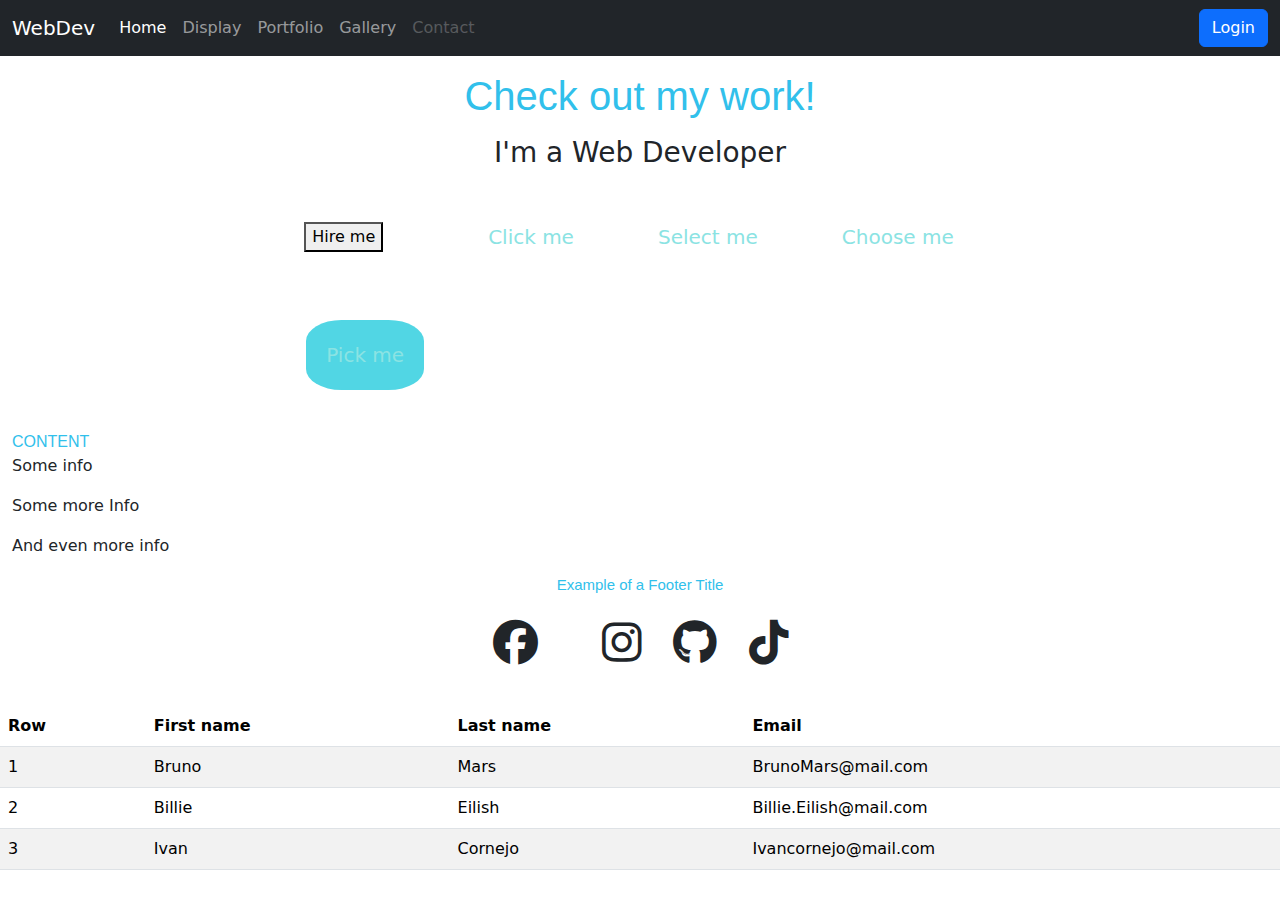
<file: Version6.0/user25/index.html>
<!DOCTYPE html>
<html lang="en">
<!--Version 4.0
        Name: Ishshah Rodriguez
        Date Completed:
    --> 
    

<head>

    <title>Hire Me For Your Web Development Needs</title>

    <!-- Meta -->
    <meta charset="utf-8">
    <meta http-equiv="X-UA-Compatible" content="IE=edge">
    <meta name="viewport" content="width=device-width, initial-scale=1, shrink-to-fit=no">
    <meta name="description" content="SHS WebDev Version 4.0 - Index">

    <!-- CSS -->
    <!-- Bootstrap -->
    <link rel="stylesheet" href="https://cdnjs.cloudflare.com/ajax/libs/bootstrap/5.3.2/css/bootstrap.css">
    <!-- Font Awesome -->
    <link rel="stylesheet" href="https://cdnjs.cloudflare.com/ajax/libs/font-awesome/6.5.1/css/all.min.css">
    <!-- Animate -->
    <link rel="stylesheet" href="https://cdnjs.cloudflare.com/ajax/libs/animate.css/4.1.1/animate.min.css">
    <!-- Custom -->
    <link rel="stylesheet" href="CSS/style.css">

    <!-- JavaScript -->
    <!-- These are needed to get the responsive menu to work -->
    <script src="https://cdnjs.cloudflare.com/ajax/libs/jquery/3.7.1/jquery.min.js"></script>
    <script src="https://cdnjs.cloudflare.com/ajax/libs/popper.js/2.11.8/umd/popper.min.js"></script>
    <script src="https://cdnjs.cloudflare.com/ajax/libs/bootstrap/5.3.2/js/bootstrap.bundle.min.js"></script>

    <!-- Custom styles for this template -->
    <style type="text/css">
        footer {
            font-size: 15px;
            text-align: center;
        }
    </style>
</head>

<body>
    <!---------------------------------- Begin the nav-bar ------------->
    <nav class="navbar navbar-expand-md navbar-dark bg-dark">
        <div class="container-fluid">
            <a href="http://shakonet.isd720.com" class="navbar-brand">WebDev</a>
            <button class="navbar-toggler" type="button" data-bs-toggle="collapse" data-bs-target="#collapsibleNavbar">
                <span class="navbar-toggler-icon"></span>
            </button>

            <div class="collapse navbar-collapse" id="collapsibleNavbar">
                <ul class="navbar-nav me-auto">
                    <!--↓↓↓↓↓↓↓↓↓↓↓↓↓↓↓↓↓↓↓↓↓↓ Edit These Items in your NavBar ↓↓↓↓↓↓↓↓↓↓↓↓↓↓↓-->
                    <li class="nav-item">
                        <a href="#" class="nav-link active">Home</a>
                    </li>
                    <li class="nav-item">
                        <a href="display.html" class="nav-link">Display</a>
                    </li>
                    <li class="nav-item">
                        <a href="portfolio.html" class="nav-link">Portfolio</a>
                    </li>
                    <li class="nav-item">
                        <a href="gallery.html" class="nav-link">Gallery</a>
                    </li>
                    <li class="nav-item">
                        <a href="mailto:sample@gmail.com?Subject=Hello" class="nav-link disabled" tabindex="-1">Contact</a>
                    </li>
                    <!--↑↑↑↑↑↑↑↑↑↑↑↑↑↑↑↑↑↑↑↑↑↑↑ Edit These Items in your NavBar ↑↑↑↑↑↑↑↑↑↑↑↑↑↑-->
                </ul>
                <form class="d-flex">
                    <button class="btn btn-primary" type="button">Login</button>
                </form>
            </div>
        </div>
    </nav>
    <!---------------------------------- End the nav-bar ------------------------------------->

    <main class="container-fluid mt-3">

        <h1 class="text-left my-3 title" tabindex="0">Check out my work!</h1>
        <!-- Edit this line for the title of your page -->

        <!--↓↓↓↓↓↓↓↓↓↓↓↓↓↓↓↓↓↓↓↓↓↓ Put your content below this line ↓↓↓↓↓↓↓↓↓↓↓↓↓↓↓↓↓↓↓↓↓↓-->
        <h3 id="topHeading">I'm a Web Developer</h3>
        <table id="hireButtons">
            <tr>
                <td>
                    <button>Hire me</button>
                </td>
                <td>
                    <button class="button">Click me</button>
                </td>
                <td>
                    <button class="button button1">Select me</button>
                </td>
                <td>
                    <button class="button button2">Choose me</button>
                </td>
            </tr>
            <tr>
                <td>
                    <button class="button button2 red">Pick me</button>
                </td>
                <td>
                    <!-- New button 1 here-->
                </td>
                <td>
                    <!-- New button 2 here-->
                </td>
                <td>
                    <!-- New button 3 here-->
                </td>
            </tr>
        </table>
        <div class="pt-3">
            <!-- spacing div-->

            <span class="title">CONTENT</span>

            <div class="content">

                <p>
                    Some info
                </p>

                <p>
                    Some more Info
                </p>

            </div>

            <p id="morecontent">
                And even more info
            </p>

            <!--↑↑↑↑↑↑↑↑↑↑↑↑↑↑↑↑↑↑↑↑↑↑ Make sure all your content is above this line ↑↑↑↑↑↑↑↑↑-->
    </main>

    <!---------------------------------- Begin the footer ------------->
    <footer>
        <span class="title">Example of a Footer Title</span>
        <div class="container py-4" id="footerTable">
            <ul class="list-unstyled d-flex justify-content-center">
                <li class="mx-3">
                    <i class="fa-brands fa-facebook fa-3x" aria-hidden="true"></i>
                </li>
                <li class="mx-3">
                    <i class="fa-brands fa-x-snapchat fa-3x" aria-hidden="true"></i>
                </li>
                <li class="mx-3">
                    <i class="fa-brands fa-instagram fa-3x" aria-hidden="true"></i>
                </li>
                <li class="mx-3">
                    <i class="fa-brands fa-github fa-3x" aria-hidden="true"></i>
                </li>
                <li class="mx-3">
                    <i class="fa-brands fa-tiktok fa-3x" aria-hidden="true"></i>
                </li>
            </ul>
        </div>
    </footer>
    <!---------------------------------- End the footer ------------->
</body>
<table class="table table-striped">
    <thead>
        <tr>
            <th>Row</th>
            <th>First name </th>
            <th>Last name</th>
            <th>Email</th>
        </tr>
    </thead>
    <tbody>
        <tr>
            <td>1</td>
            <td>Bruno</td>
            <td>Mars</td>
            <td>BrunoMars@mail.com</td>
        </tr>
        <tr>
            <td>2</td>
            <td>Billie</td>
            <td>Eilish</td>
            <td>Billie.Eilish@mail.com</td>
        </tr>
        <tr>
            <td>3</td>
            <td>Ivan</td>
            <td>Cornejo</td>
            <td>Ivancornejo@mail.com</td>
        </tr>
    </tbody>
</table>

</html>
</file>
<file: Version6.0/user25/CSS/style.css>
.button {
	background-color: #ffffff;
	border: none;
	color: rgb(139, 227, 227);
	padding: 20px;
	text-align: center;
	text-decoration: none;
	display: inline-block;
	font-size: 20px;
	margin: 4px 2px;
	cursor: pointer; 

}

.button1 {
	border-radius: 8px;
}

.button2 {
	border-radius: 30%;
}

.red {
	background-color: #51d6e4;
}

td{
	padding:20px;
}

table{
	margin-left: auto;
	margin-right: auto;
}

h1, h2, h3, h4, h5, h6{
	text-align:center;
}
.title{
    color: rgb(49, 192, 235);
    font-family: 'Trebuchet MS', sans-serif; 
  }
  
  .title-large {
    font-size: 2rem;
  }
  
  .title-small {
    font-size: .5rem;
  }
</file>
